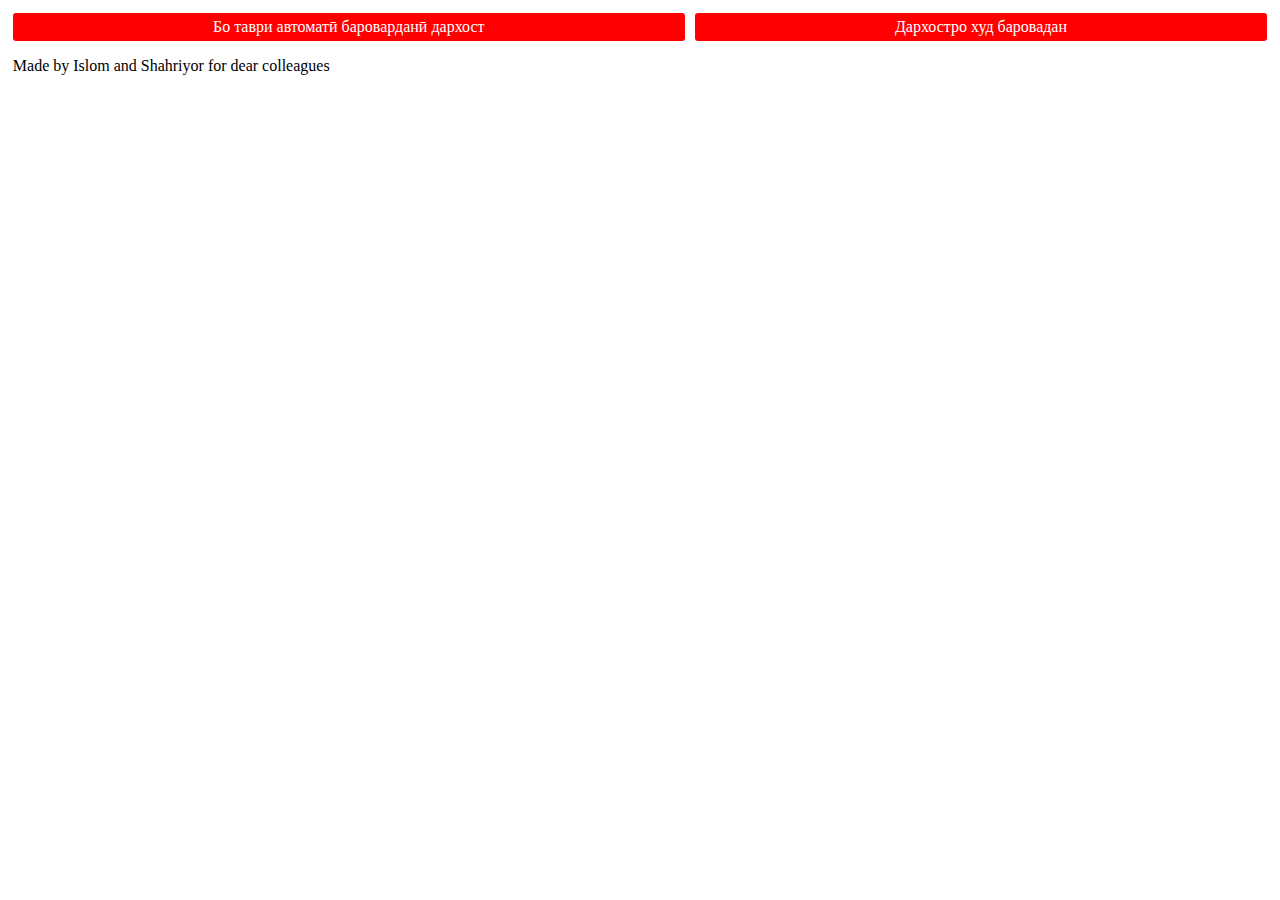
<file: index.html>
<!DOCTYPE html>
<html lang="en">
<head>
  <meta charset="UTF-8">
  <meta name="viewport" content="width=device-width, initial-scale=1.0">
  <link rel="stylesheet" href="style.css">
  <title>Дархостэҷодкунак</title>
</head>
<body>
  <nav>
      <a href="./automatic.html">Бо таври автоматӣ бароварданӣ дархост</a>
      <a href="./manual.html">Дархостро худ баровадан</a>
  </nav>
  <p>Made by <span>Islom and Shahriyor</span> for dear colleagues</p>
</body>
</html>
</file>
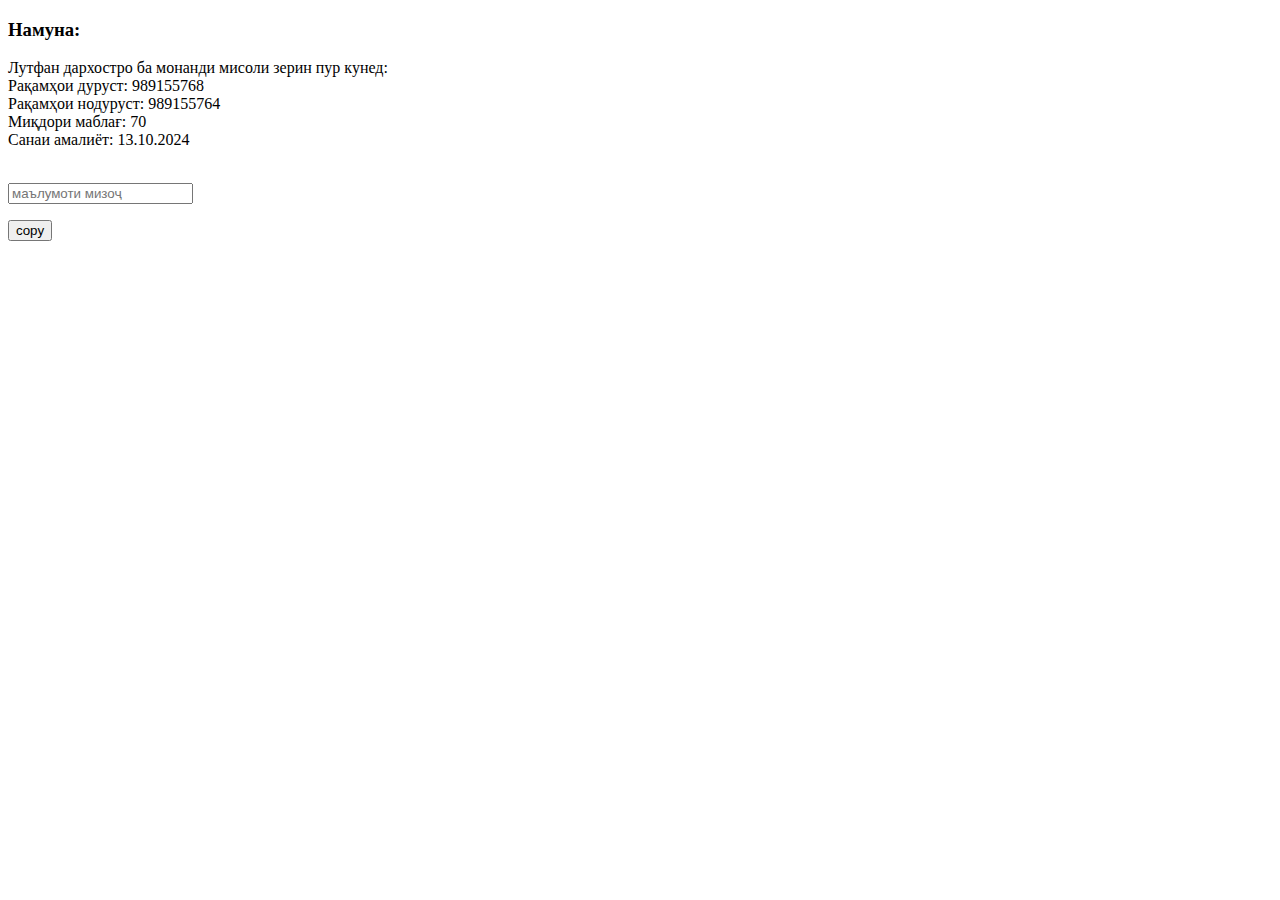
<file: auto-generate.html>
<!DOCTYPE html>
<html lang="en">
<head>
  <meta charset="UTF-8">
  <meta name="viewport" content="width=device-width, initial-scale=1.0">
  <title>Генератсияи Дархост</title>
</head>
<body>
  <!--Sample-->
  <h3>Намуна:</h3>
  <p class="example">
    Лутфан дархостро ба монанди мисоли зерин пур кунед:<br>
    Рақамҳои дуруст: 989155768<br>
    Рақамҳои нодуруст: 989155764<br>
    Миқдори маблағ: 70<br>
    Санаи амалиёт: 13.10.2024
  </p><br>
  <!--Client's request-->
  <input class="request" placeholder="маълумоти мизоҷ"/>
  <!--Result-->
  <p class="result">
  </p>
  <button class="copy-btn">copy</button>
  <script>
    // selectors
    const request = document.querySelector('.request');
    const result = document.querySelector('.result');
    const copyBtn = document.querySelector('.copy-btn')
    let correctNum, incorrectNum, sum, date;

    // define request's inputs
    function defineInputs(request){
      correctNum = request.match(/\d+/g)[0]
      incorrectNum = request.match(/\d+/g)[1]
      sum = request.match(/\d+/g)[2]
      date = request.match(/\d{2}.\d{2}.\d{4}/g)[0]
    }

    // generate HTML
    function generateHTML(correct, incorrect, sum, date){
      result.innerHTML = 
`
Добрый день.<br> 
Можете пожалуйста скорректировать данный платёж.<br> 
Неправильный номер: ${incorrect}<br>
Правильный номер: ${correct}<br>
Сумма: ${sum} сомонӣ<br>
Дата: ${date}<br>
Сервис: DC Wallet
`
    }
    request.oninput = () => {
      if(request.value){
        defineInputs(request.value)
        generateHTML(correctNum, incorrectNum, sum, date)
      } 
    } 

  // copy function
   copyBtn.onclick = () => {
    navigator.clipboard.writeText(result.textContent)
    request.value = ''
    copyBtn.innerHTML = 'Coppied'
    setTimeout(() => {
      copyBtn.innerHTML = 'Coppy'
    }, 500);
   } 
  </script>
</body>
</html>
</file>
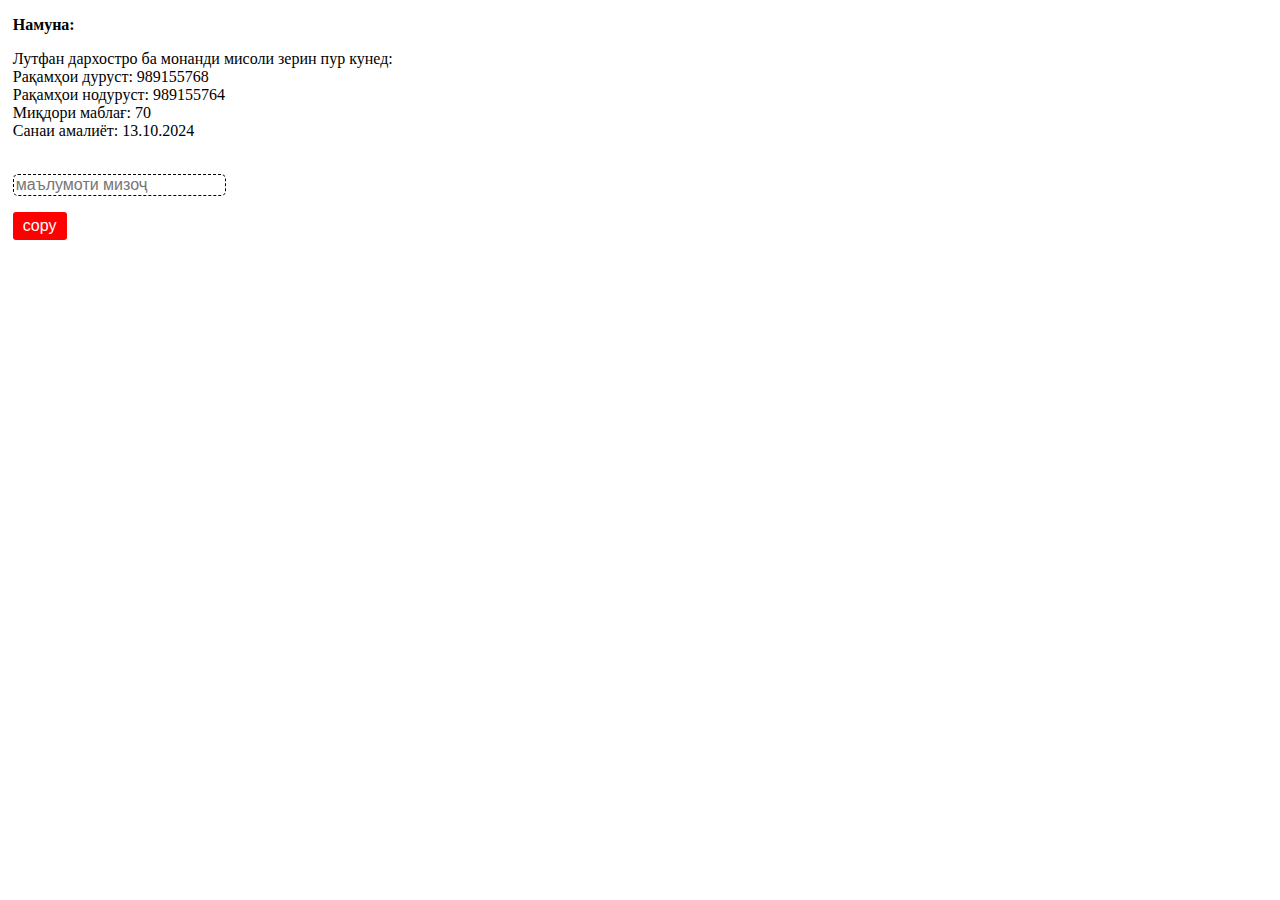
<file: automatic.html>
<!DOCTYPE html>
<html lang="en">
<head>
  <meta charset="UTF-8">
  <meta name="viewport" content="width=device-width, initial-scale=1.0">
  <link rel="stylesheet" href="style.css">
  <title>Генератсияи автоматӣ</title>
</head>
<body>
  <!--Sample-->
  <h3>Намуна:</h3>
  <p class="example">
    Лутфан дархостро ба монанди мисоли зерин пур кунед:<br>
    Рақамҳои дуруст: 989155768<br>
    Рақамҳои нодуруст: 989155764<br>
    Миқдори маблағ: 70<br>
    Санаи амалиёт: 13.10.2024
  </p><br>
  <!--Client's request-->
  <input class="request" placeholder="маълумоти мизоҷ"/>
  <!--Result-->
  <p class="result">
  </p>
  <button class="copy-btn">copy</button>
  <script>
    // selectors
    const request = document.querySelector('.request');
    const result = document.querySelector('.result');
    const copyBtn = document.querySelector('.copy-btn')
    let correctNum, incorrectNum, sum, date;

    // define request's inputs
    function defineInputs(request){
      correctNum = request.match(/\d+/g)[0]
      incorrectNum = request.match(/\d+/g)[1]
      sum = request.match(/\d+/g)[2]
      date = request.match(/\d{2}.\d{2}.\d{4}/g)[0]
    }

    // generate HTML
    function generateHTML(correct, incorrect, sum, date){
      result.innerHTML = 
`
Добрый день.<br> 
Можете пожалуйста скорректировать данный платёж.<br> 
Неправильный номер: ${incorrect}<br>
Правильный номер: ${correct}<br>
Сумма: ${sum} сомонӣ<br>
Дата: ${date}<br>
Сервис: DC Wallet
`
    }
    request.oninput = () => {
      if(request.value){
        defineInputs(request.value)
        generateHTML(correctNum, incorrectNum, sum, date)
      } 
    } 

  // copy function
   copyBtn.onclick = () => {
    navigator.clipboard.writeText(result.textContent)
    request.value = ''
    copyBtn.innerHTML = 'Coppied'
    copyBtn.style.backgroundColor = 'green'
    setTimeout(() => {
      copyBtn.innerHTML = 'Coppy'
      copyBtn.style.backgroundColor = 'red'
    }, 800);
   } 
  </script>
</body>
</html>
</file>
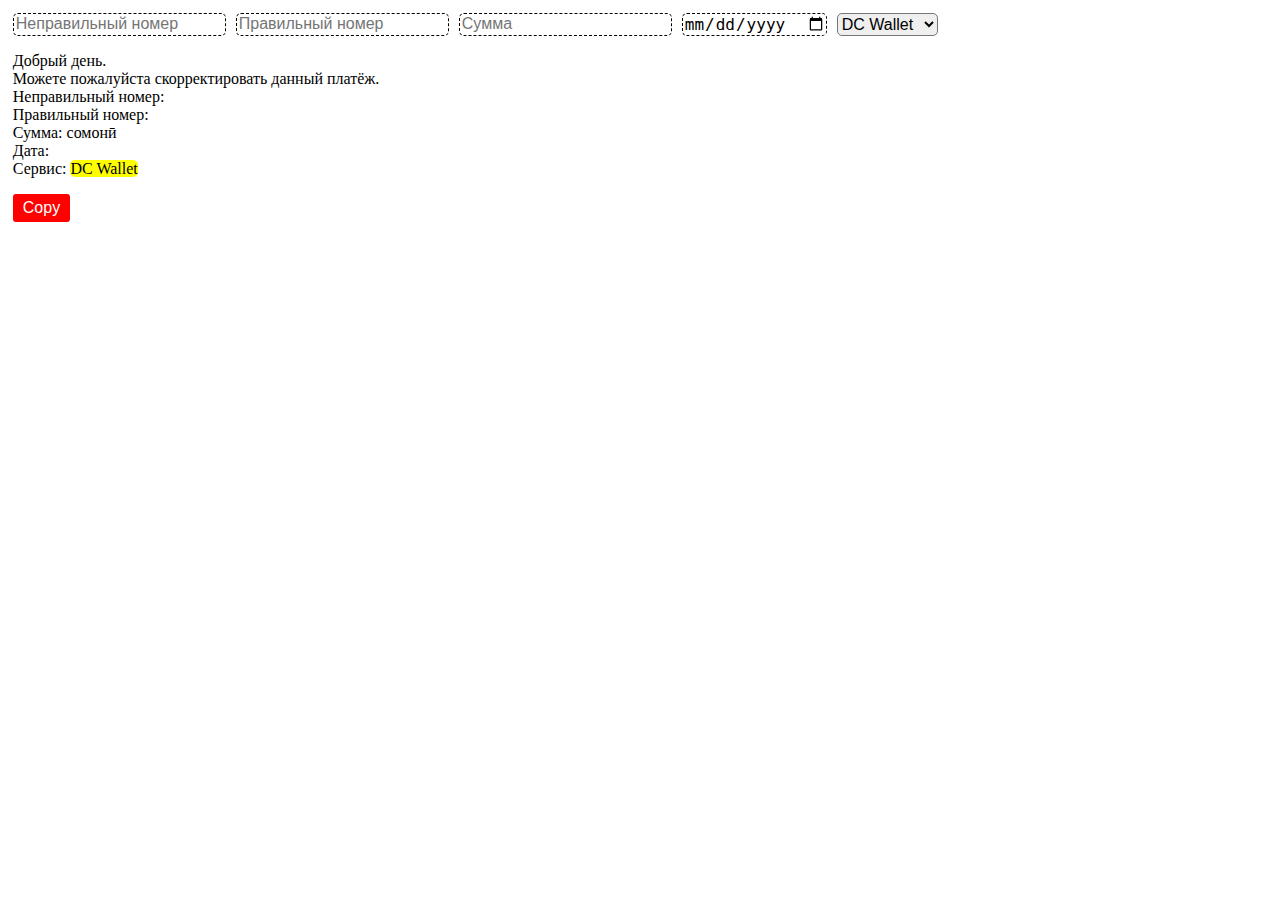
<file: manual.html>
<!DOCTYPE html>
<html lang="en">
<head>
  <meta charset="UTF-8">
  <meta name="viewport" content="width=device-width, initial-scale=1.0">
  <link rel="stylesheet" href="style.css">
  <title>Генератсияи дастӣ</title>
</head>
<body >
<form>
  <input type="number" max="9" placeholder="Неправильный номер" class="incorrect-input">
  <input type="number" placeholder="Правильный номер" class="correct-input">
  <input type="number" placeholder="Сумма" class="amount-input">
  <input type="date" placeholder="dd/mm/yy" class="date-input">
  <select id="service-select">
    <option value="DC Wallet">DC Wallet</option>
    <option value="Zet Mobile">Zet Mobile</option>
    <option value="Somon Tj">Somon Tj</option>
    <option value="Vasl Wallet">Vasl Wallet</option>
  </select>
</form>
<p class="result">
Добрый день.<br> 
Можете пожалуйста скорректировать данный платёж.<br>  
Неправильный номер: <mark class="incorrect-result"></mark><br> 
Правильный номер: <mark class="correct-result"></mark><br> 
Сумма: <mark class="amount-result"></mark> сомонӣ<br> 
Дата: <mark class="date-result"></mark><br> 
Сервис: <mark class="service-result">DC Wallet</mark> <br> 
</p>
<button class="copy-btn">Copy</button>
<script>
  // input tags
  const incorrectInput = document.querySelector('.incorrect-input');
  const correctInput = document.querySelector('.correct-input');
  const amountInput = document.querySelector('.amount-input');
  const dateInput = document.querySelector('.date-input');
  const serviceSelect = document.querySelector('#service-select');

  // result tags
  const incorrectResult = document.querySelector('.incorrect-result');
  const correctResult = document.querySelector('.correct-result');
  const amountResult = document.querySelector('.amount-result');
  const dateResult = document.querySelector('.date-result');
  const serviceResult = document.querySelector('.service-result');

  // result functions
  incorrectInput.oninput = (e) => incorrectResult.innerHTML = e.target.value
  correctInput.oninput = (e) => correctResult.innerHTML = e.target.value
  amountInput.oninput = (e) => amountResult.innerHTML = e.target.value
  dateInput.oninput = (e) => dateResult.innerHTML = (e.target.value).split('-').reverse().join('.');
  serviceSelect.onchange = (e) => serviceResult.innerHTML = e.target.value

  // copy function
   const result = document.querySelector('.result');
   const copyBtn = document.querySelector('.copy-btn')
   copyBtn.onclick = () => {
    navigator.clipboard.writeText(result.textContent)
    inputs = [correctInput, incorrectInput, amountInput]
    inputs.forEach((e)=> e.value = '')
    copyBtn.innerHTML = 'Coppied'
    copyBtn.style.backgroundColor = 'green'
    setTimeout(() => {
      copyBtn.innerHTML = 'Coppy'
      copyBtn.style.backgroundColor = 'red'
    }, 800);
   } 
</script>
</body>
</html>
</file>
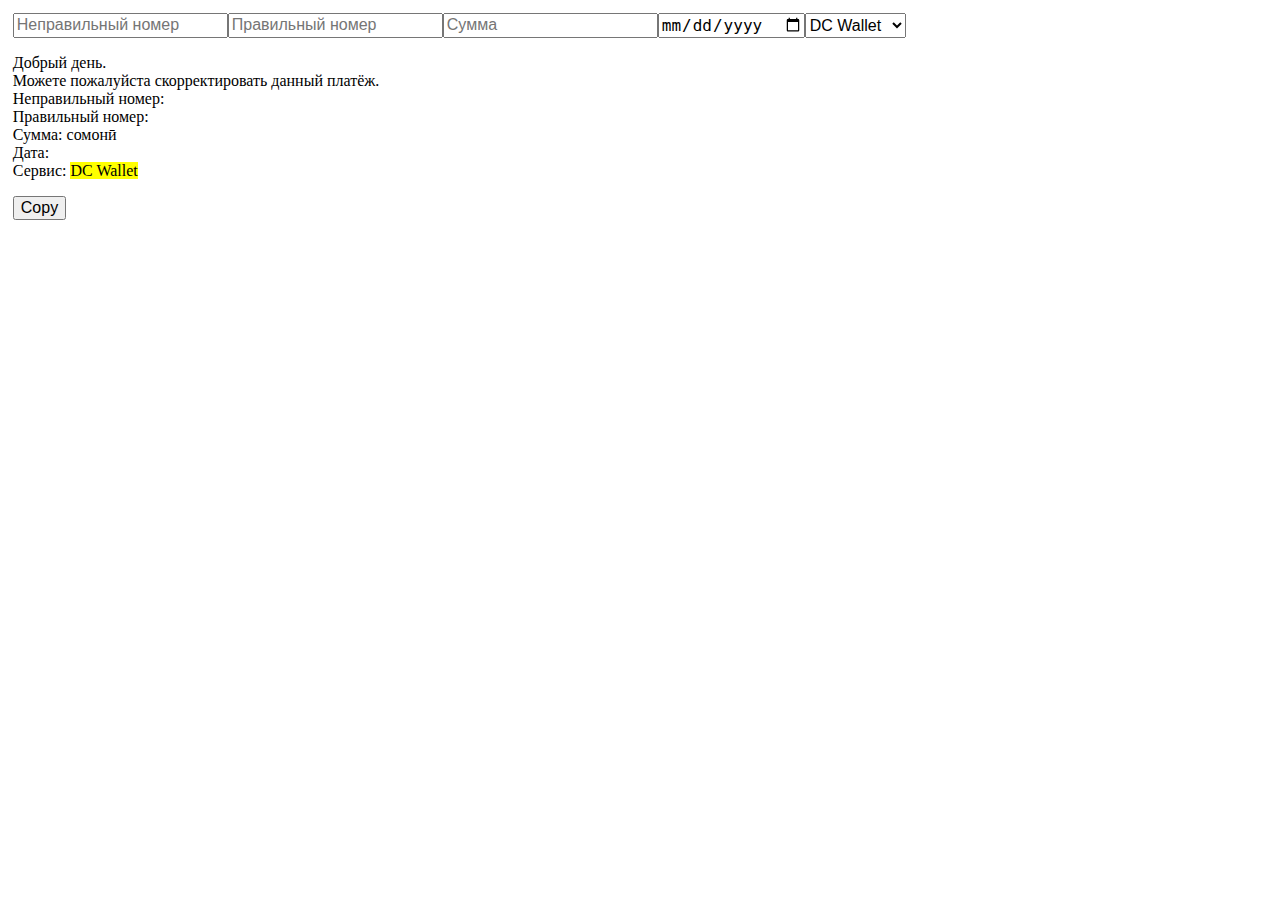
<file: manualy-generate.html>
<!DOCTYPE html>
<html lang="en">
<head>
  <meta charset="UTF-8">
  <meta name="viewport" content="width=device-width, initial-scale=1.0">
  <title>Document</title>
  <style>
    p, input, select, button{
      font-size: clamp(16px, 1vw, 1.4rem)
    }
    body{
      margin: clamp(5px, 1vw, 2rem)
    }
  </style>
</head>
<body >
<form style="display: flex; flex-wrap: wrap;">
  <input type="number" max="9" placeholder="Неправильный номер" class="incorrect-input">
  <input type="number" placeholder="Правильный номер" class="correct-input">
  <input type="number" placeholder="Сумма" class="amount-input">
  <input type="date" placeholder="dd/mm/yy" class="date-input">
  <select id="service-select">
    <option value="DC Wallet">DC Wallet</option>
    <option value="Zet Mobile">Zet Mobile</option>
    <option value="Somon Tj">Somon Tj</option>
    <option value="Vasl Wallet">Vasl Wallet</option>
  </select>
</form>
<p class="result">
Добрый день.<br> 
Можете пожалуйста скорректировать данный платёж.<br>  
Неправильный номер: <mark class="incorrect-result"></mark><br> 
Правильный номер: <mark class="correct-result"></mark><br> 
Сумма: <mark class="amount-result"></mark> сомонӣ<br> 
Дата: <mark class="date-result"></mark><br> 
Сервис: <mark class="service-result">DC Wallet</mark> <br> 
</p>
<button class="copy-btn">Copy</button>
<script>
  // input tags
  const incorrectInput = document.querySelector('.incorrect-input');
  const correctInput = document.querySelector('.correct-input');
  const amountInput = document.querySelector('.amount-input');
  const dateInput = document.querySelector('.date-input');
  const serviceSelect = document.querySelector('#service-select');

  // result tags
  const incorrectResult = document.querySelector('.incorrect-result');
  const correctResult = document.querySelector('.correct-result');
  const amountResult = document.querySelector('.amount-result');
  const dateResult = document.querySelector('.date-result');
  const serviceResult = document.querySelector('.service-result');

  // result functions
  incorrectInput.oninput = (e) => incorrectResult.innerHTML = e.target.value
  correctInput.oninput = (e) => correctResult.innerHTML = e.target.value
  amountInput.oninput = (e) => amountResult.innerHTML = e.target.value
  dateInput.oninput = (e) => dateResult.innerHTML = (e.target.value).split('-').reverse().join('.');
  serviceSelect.onchange = (e) => serviceResult.innerHTML = e.target.value

  // copy function
   const result = document.querySelector('.result');
   const copyBtn = document.querySelector('.copy-btn')
   copyBtn.onclick = () => {
    navigator.clipboard.writeText(result.textContent)
    inputs = [correctInput, incorrectInput, amountInput]
    inputs.forEach((e)=> e.value = '')
    copyBtn.innerHTML = 'Coppied'
    setTimeout(() => {
      copyBtn.innerHTML = 'Coppy'
    }, 500);
   } 
</script>
</body>
</html>
</file>
<file: style.css>
*{
  font-size: clamp(16px, 1.2vw, 1.4rem);
  box-sizing: border-box;
  text-decoration: none;
  list-style: none;
  border-radius: 5px;
}
body{
  margin: clamp(5px, 1vw, 2rem)
}
button, a{
  background-color: red;
  border: none;
  border-radius: 3px;
  color: white;
  padding: 5px 10px;
  text-align: center;
}
button:active, a:active{
  opacity: 0.7;
}
form, nav{
  display: flex;
  flex-wrap: wrap;
  gap: clamp(5px, 1vw, 10px);
}
nav a{
  flex-grow: 1;
}
input{
  border: 1px dashed;
}
</file>
